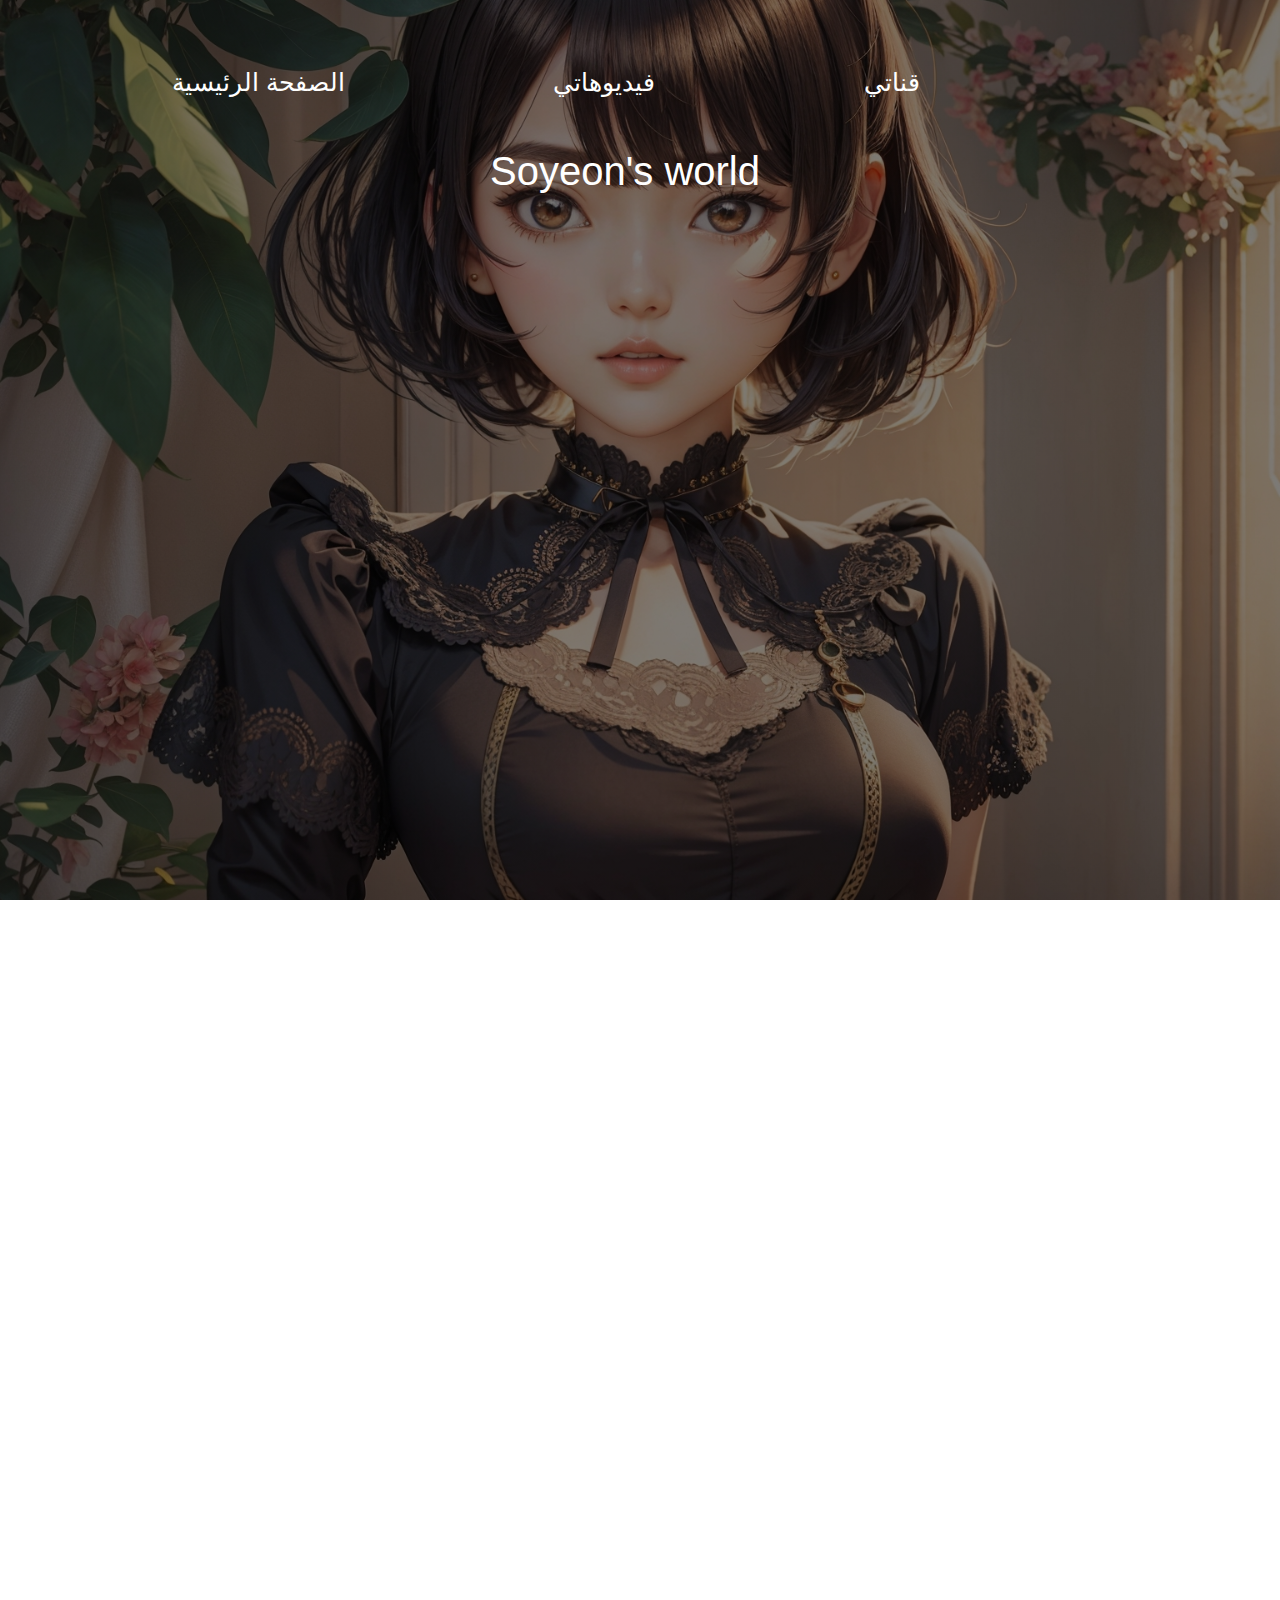
<file: Myvideos.html>
<!DOCTYPE html>
<html lang="en">
<head>
    <meta charset="UTF-8">
    <meta name="viewport" content="width=device-width, initial-scale=1.0">
    <link rel="stylesheet" href="style2.css">
    <link rel="icon" type="icon" href="DreamShaper_v7_woman_anime_with_modest_clothing_say_hi_to_the_3.jpg">
    <title>Soyeon's world</title>
</head>
<body>
    <div class="navbar">
        <div class="nav">
            <ul>
                <li><a href="index.html">الصفحة الرئيسية</a></li>
                <li><a href="Myvideos.html">فيديوهاتي</a></li>
                <li><a href="https://www.youtube.com/@user-ii4yn8qk9z">قناتي</a></li>
                <li class="name">Soyeon's world</li>
            </ul> 
            <div class="videos">
            <iframe width="1072" height="713" src="https://www.youtube.com/embed/yuL0jpGb8Oo" title="شوفي شكلك من العصر الصيني القديم 😍🌺👘" frameborder="0" allow="accelerometer; autoplay; clipboard-write; encrypted-media; gyroscope; picture-in-picture; web-share" allowfullscreen></iframe>
            <iframe width="1268" height="713" src="https://www.youtube.com/embed/G5yWAW4tXXQ" title="كيف تتمكن من التحدث مع رئيس الياكوزا بطريقة ولا أسهل 😉👌" frameborder="0" allow="accelerometer; autoplay; clipboard-write; encrypted-media; gyroscope; picture-in-picture; web-share" allowfullscreen></iframe>
            <iframe width="951" height="713" src="https://www.youtube.com/embed/AqxGsiYvIX0" title="جربت ألعب لعبة وياليتني مالعبتها☺👍🏻أغرب لعبة لعبتها🌝" frameborder="0" allow="accelerometer; autoplay; clipboard-write; encrypted-media; gyroscope; picture-in-picture; web-share" allowfullscreen></iframe>
            <iframe width="951" height="713" src="https://www.youtube.com/embed/AqxGsiYvIX0" title="جربت ألعب لعبة وياليتني مالعبتها☺👍🏻أغرب لعبة لعبتها🌝" frameborder="0" allow="accelerometer; autoplay; clipboard-write; encrypted-media; gyroscope; picture-in-picture; web-share" allowfullscreen></iframe>
            </div>
            <div class="videos2">
                <iframe width="1268" height="713" src="https://www.youtube.com/embed/2ZXI_hWWAx0" title="تريدون بارت 2 ؟ خلونا نوصل ل 400 اخ واخت ( مشتركين)💞💞🌹" frameborder="0" allow="accelerometer; autoplay; clipboard-write; encrypted-media; gyroscope; picture-in-picture; web-share" allowfullscreen></iframe>
                <iframe width="1268" height="713" src="https://www.youtube.com/embed/LgIZ_UnjN_A" title="أغنية colors في لعبة Gacha Life اسطوووورة 🔥🌹" frameborder="0" allow="accelerometer; autoplay; clipboard-write; encrypted-media; gyroscope; picture-in-picture; web-share" allowfullscreen></iframe>
                <iframe width="1268" height="713" src="https://www.youtube.com/embed/9FPpy-UA24E" title="رسم شفاه كورية في تطبيق ibis paint 🌹🍋 شوفو النتيجة😎" frameborder="0" allow="accelerometer; autoplay; clipboard-write; encrypted-media; gyroscope; picture-in-picture; web-share" allowfullscreen></iframe>
                <iframe width="1268" height="713" src="https://www.youtube.com/embed/J-l2jh7H1Gc" title="حال التلاميذ في هاد الزمن 😂💔" frameborder="0" allow="accelerometer; autoplay; clipboard-write; encrypted-media; gyroscope; picture-in-picture; web-share" allowfullscreen></iframe>
            </div>
        </div>
</body>
</html>
</file>
<file: style2.css>
body{
    padding: 0;
    margin: 0;
    font-family: 'Lucida Sans', 'Lucida Sans Regular', 'Lucida Grande', 'Lucida Sans Unicode', Geneva, Verdana, sans-serif;
}
.navbar{
    background-image:linear-gradient(rgb(0,0,0,0.5),rgb(0,0,0,0.5)),url('DreamShaper_v7_woman_anime_with_modest_clothing_say_hi_to_the_3.jpg');
    background-position: center;
    background-size:cover;
    width:100%;
    height: 100vh;
    display: flex;
}
.name{
    color: white;
    font-size: 40px;
    cursor: pointer;
    margin-left: 450px;
    transition: 0.2s;
}
.name:hover{
    font-size: 45px;
}
ul li{
    list-style-type:none;
    display: inline-block;
    margin-left: 120px;
    margin-top: 40px;
}
ul li a{
    text-decoration: none;
    font-size: 25px;
    color: white;
    display: flex;
    margin-right: 60px;
    padding: 10px;   
    transition: 0.3s;
    border: solid 2px transparent;
}
ul li a:hover{
    font-size: 30px;
    border: solid white 2px;
    border-radius: 20px;
    background-color: white;
    color:rgba(35, 238, 238, 0.945);;
}
iframe{
    width: 400px;
    height: 300px;
    padding-left:60px;
    padding-top: 80px;
}
@media(max-width:780px){
    .nav ul li {
        display: block;
        padding-left: 0px;
        margin: 0;
        
    }
    .navbar{
        display: block;
        
    }
}
</file>
